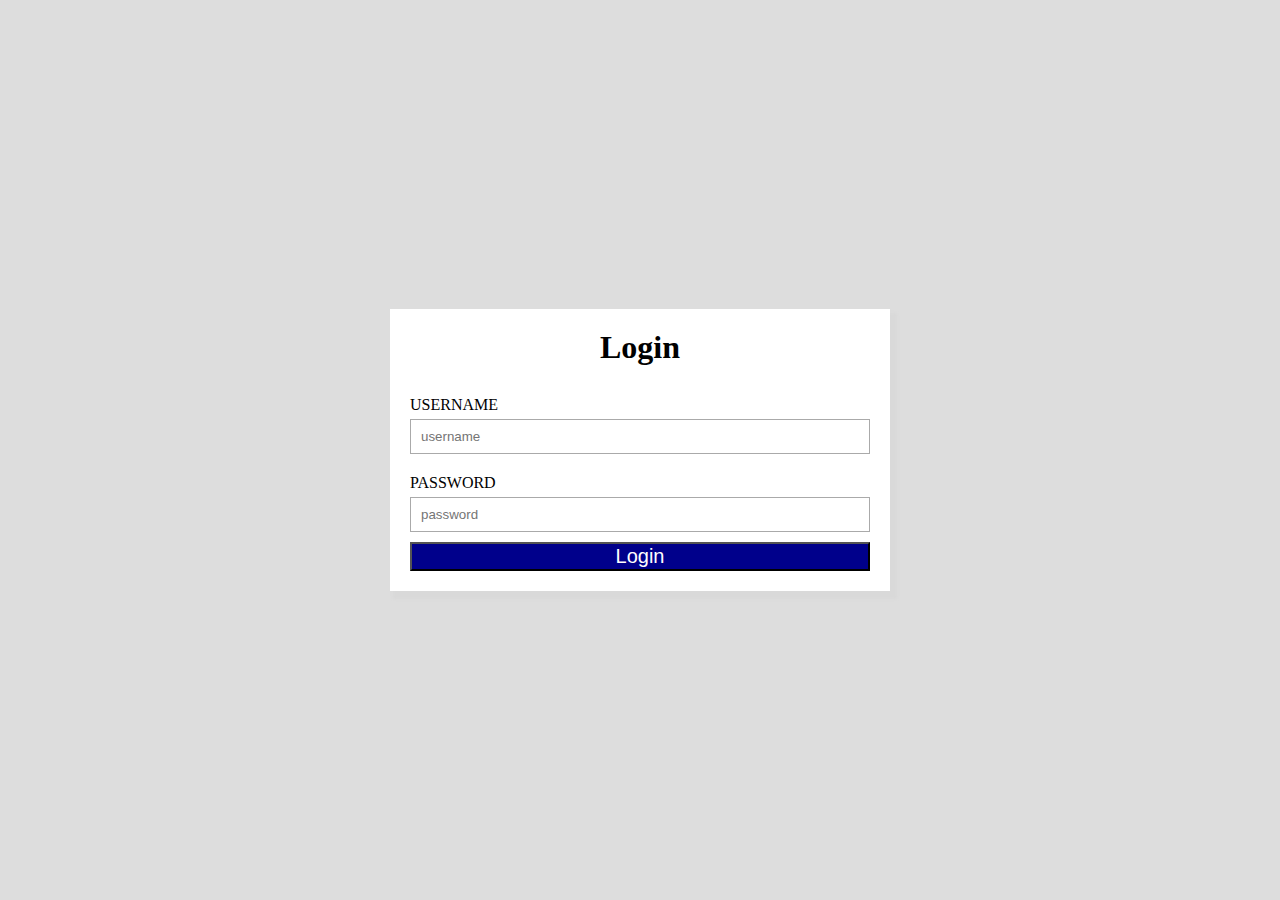
<file: index.html>
<!DOCTYPE html>
<html lang="en">
<head>
    <meta charset="UTF-8">
    <meta http-equiv="X-UA-Compatible" content="IE=edge">
    <meta name="viewport" content="width=device-width, initial-scale=1.0">
    <title>Document</title>
    <link rel="stylesheet" href="style.css">
</head>
<body>
    <div class="container">
        <h1>
            Login
        </h1>
        <div class="form-container">
            <form action="#" id="login-form">
                <div class="form-field">
                    <label for="username">USERNAME</label>
                    <input type="text" placeholder="username" id="username">
                </div>
                <div class="form-field">
                    <label for="password">PASSWORD</label>
                    <input type="password" placeholder="password" id="password">
                </div>
                <div id="error-message"> </div>
                <div class="submission-section">
                    <button type="submit">Login</button>
                </div>
            </form>
        </div>
    </div>
    <script src="./script.js"></script>
    
</body>
</html>
</file>
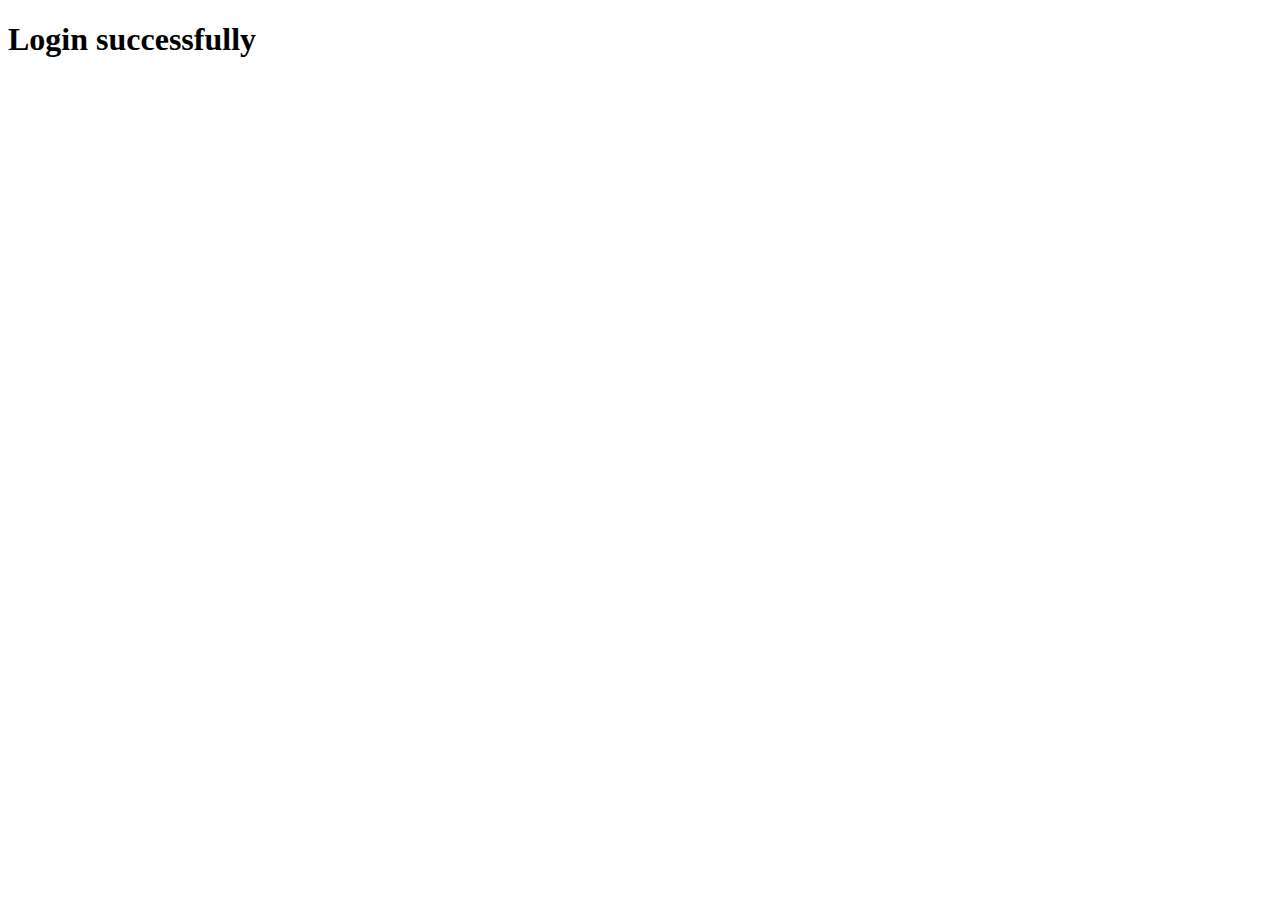
<file: dashboard.html>
<!DOCTYPE html>
<html lang="en">
<head>
    <meta charset="UTF-8">
    <meta http-equiv="X-UA-Compatible" content="IE=edge">
    <meta name="viewport" content="width=device-width, initial-scale=1.0">
    <title>Document</title>
</head>
<body>
    <h1>Login successfully</h1>
</body>
</html>
</file>
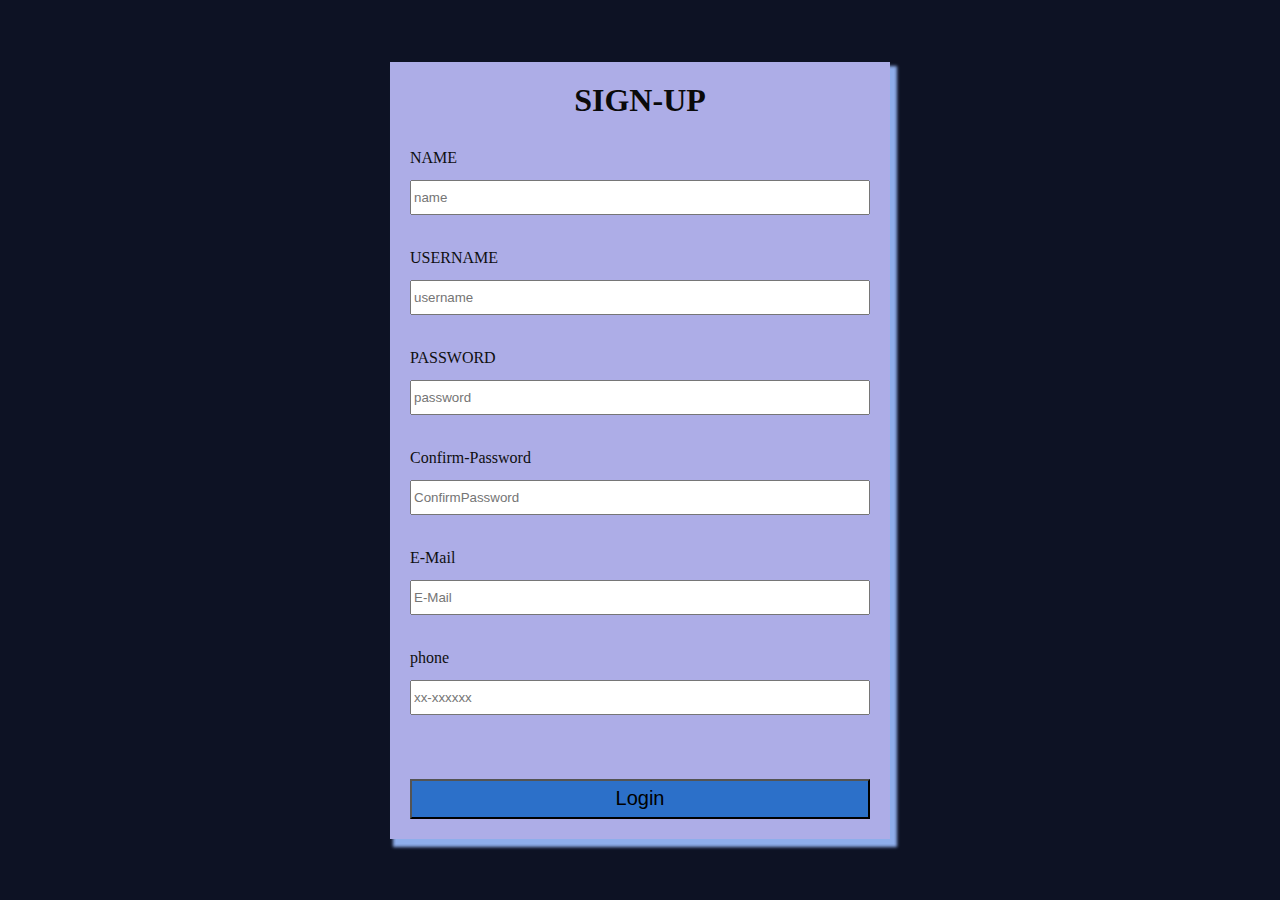
<file: index2.html>
<!DOCTYPE html>
<html lang="en">
<head>
    <meta charset="UTF-8">
    <meta http-equiv="X-UA-Compatible" content="IE=edge">
    <meta name="viewport" content="width=device-width, initial-scale=1.0">
    <title>Document</title>
    <link rel="stylesheet" href="./style2.css">
    <script src="./signUp.js"></script>
</head>
<body>
    <div class="container">
        <h1>
            SIGN-UP
        </h1>
        <div class="Form-container">
            <form action="#" id = "signup-form">
                <div class="form-field">
                    <label for="Name">NAME</label>
                    <input type="text" placeholder="name" id="name" name= "name">
                    <div class="error-message" id = "name-error"> </div>
                </div>
                <div class="form-field">
                    <label for="username">USERNAME</label>
                    <input type="text" placeholder="username" id="username" name="username">
                    <div class="error-message" id = "username-error"> </div>
                </div>
                <div class="form-field">
                    <label for="Pass-Word">PASSWORD</label>
                    <input type="password" placeholder="password" id="password" name="password">
                    <div class="error-message" id = "password-error"> </div>
                </div>
                <div class="form-field">
                    <label for="Confirm-Password">Confirm-Password</label>
                    <input type="password" placeholder="ConfirmPassword" id="ConfirmPassword" name="confirmPassword">
                    <div class="error-message" id = "confirmPassword-error"> </div>
                </div>
                <div class="form-field">
                    <label for="E-Mail">E-Mail</label>    <!-- label? -->
                    <input type="text" placeholder="E-Mail" id="E-Mail" name="E-mail">
                    <div class="error-message" id="email-error"></div>
                </div>
                <div class="form-field">
                    <label for="phone">phone</label>
                    <input type="number" placeholder="xx-xxxxxx" id="phone" name="phone">
                    <div class="error-message" id="phone-error"></div>
                </div>
                <div class="submission-section">
                    <button type="submit">Login</button>
                </div>
                
                
            </form>
        </div>
    </div>
</body>
</html>
</file>
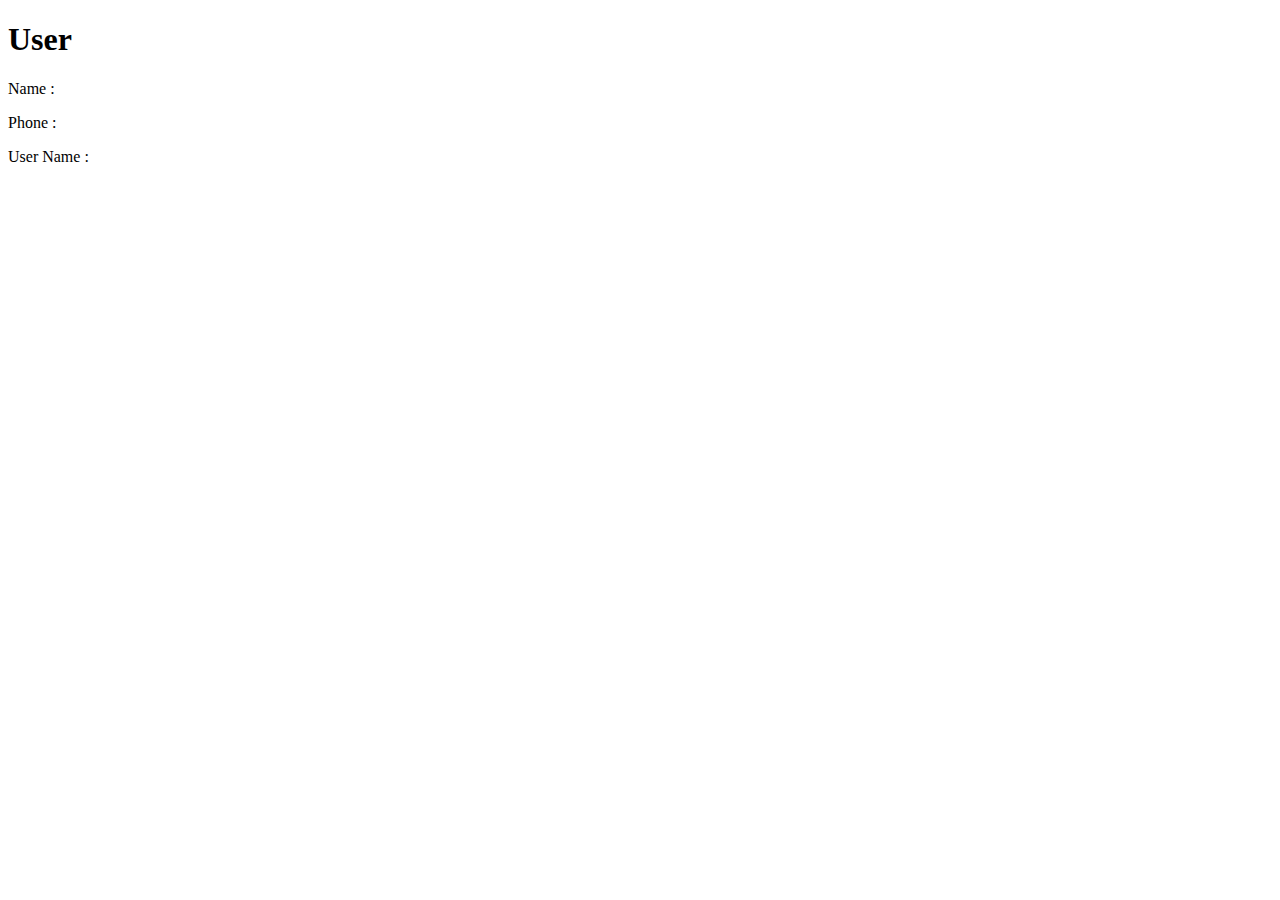
<file: user.html>
<!DOCTYPE html>
<html lang="en">
<head>
    <meta charset="UTF-8">
    <meta http-equiv="X-UA-Compatible" content="IE=edge">
    <meta name="viewport" content="width=device-width, initial-scale=1.0">
    <title>Document</title>
</head>
<body>
    <h1>User</h1>
    <p>
        Name : <span id="name">

        </span>
    </p>
    <p>
        Phone : <span id="phone">

        </span>
    </p>
    <p>
        User Name : <span id="username">

        </span>
    </p>

    <script>
        function _(id){
            return document.getElementById(id);
        }
        var url = new URL(location.href);
        var id = url.searchParams.get("id");
    
        const getRequest = (url)=> new Promise((resolve,reject)=>{
            var xhr = new XMLHttpRequest();
            xhr.onreadystatechange = ()=>{
                if(xhr.readyState === 4 && xhr.status ==200){
                    resolve(JSON.parse(xhr.responseText));
                }else if(this.readyState === 4){
                    reject(xhr.statusText);
                }

                xhr.open("GET",url,true);
                xhr.send();
            }}
            );

            //the above getrequest is converted into fetch


    const Fetch = (...params)=>fetch(...params).then(res=>res.json())

    //     // var xhttp = new XMLHttpRequest();
    //     xhttp.onreadystatechange = function() {
    //         if(this.readyState == 4 && this.status==200){
    //             var result = JSON.parse(this.responseText); //http
    //         _("name").innerHTML = result.name;
    //         _("phone").innerHTML = result.phone;
    //         _("username").innerHTML = result.username;
    //     }
    // };
    // xhttp.open("GET", "http://192.168.1.39:3000/user/"+id, true);
    // xhttp.send();
Fetch("http://192.168.1.39:3000/user/"+id)
.then((data)=>{
       _("name").innerHTML = data.name;
       _("phone").innerHTML = data.phone;
      _("username").innerHTML = data.username;

}).catch((err)=>{
    console.log(err);
});
</script>
</body>
</html>
</file>
<file: style.css>
*{
    margin: 0;
    box-sizing: border-box;
}

html,body{
    height: 100%;
}

body{
    background-color: #ddd;
    display: grid;
    place-items: center;
}

.container{
    max-width: 500px;
    width: 100%;
    background-color: white;
    padding: 20px;
    box-shadow: 5px 6px 3px 2px #d9d9d9;
}

h1{
    text-align: center;
}

.form-container{
    padding-top: 20px;
}

.form-field{
    padding: 10px 0;
    display: grid;
}

label{
    margin-bottom: 5px;
}

.form-field input{
    height: 35px;
    padding: 10px;
    border: solid 1px #aaa;
}
.submission-section{
    padding-top: 25;
    display: grid;

}
.submission-section button{
    height:40 px;
    background-color: darkblue;
    font-size: 20px;
    color: white;
}
#error-message{
    color: r;
}
</file>
<file: style2.css>
*{
    margin: 0;
    box-sizing: border-box;
}

html,body{
    height: 100%;
}
body{
    background-color: rgb(13, 18, 36);
    display: grid;
    place-items: center;
}

.container{
    max-width: 500px;
    width: 100%;
    background-color:rgb(173, 173, 231);
    padding: 20px;
    box-shadow: 5px 6px 3px 2px #8eaeeb;
}

h1{
    text-align: center;
    color: #0a0a0a;
}

.Form-container{
    padding-top: 20px;
    
}

.form-field{
    padding: 10px 0;
    display: grid;
    color: #0f0f0f;
    height: 100px;
    
}
.submission-section{
    padding-top: 40px;
    display: grid;

}
.submission-section button{
    height:40px;
    background-color: rgb(44, 112, 201);
    font-size: 20px;
    color: black;
    
}

.error-message{
    color: red;
}

input::-webkit-inner-spin-button,
input::-webkit-inner-spin-button{
    -webkit-appearance: none;
    margin:0;
}

input[type=number]{
    -moz-appearance: textfield;
}
</file>
